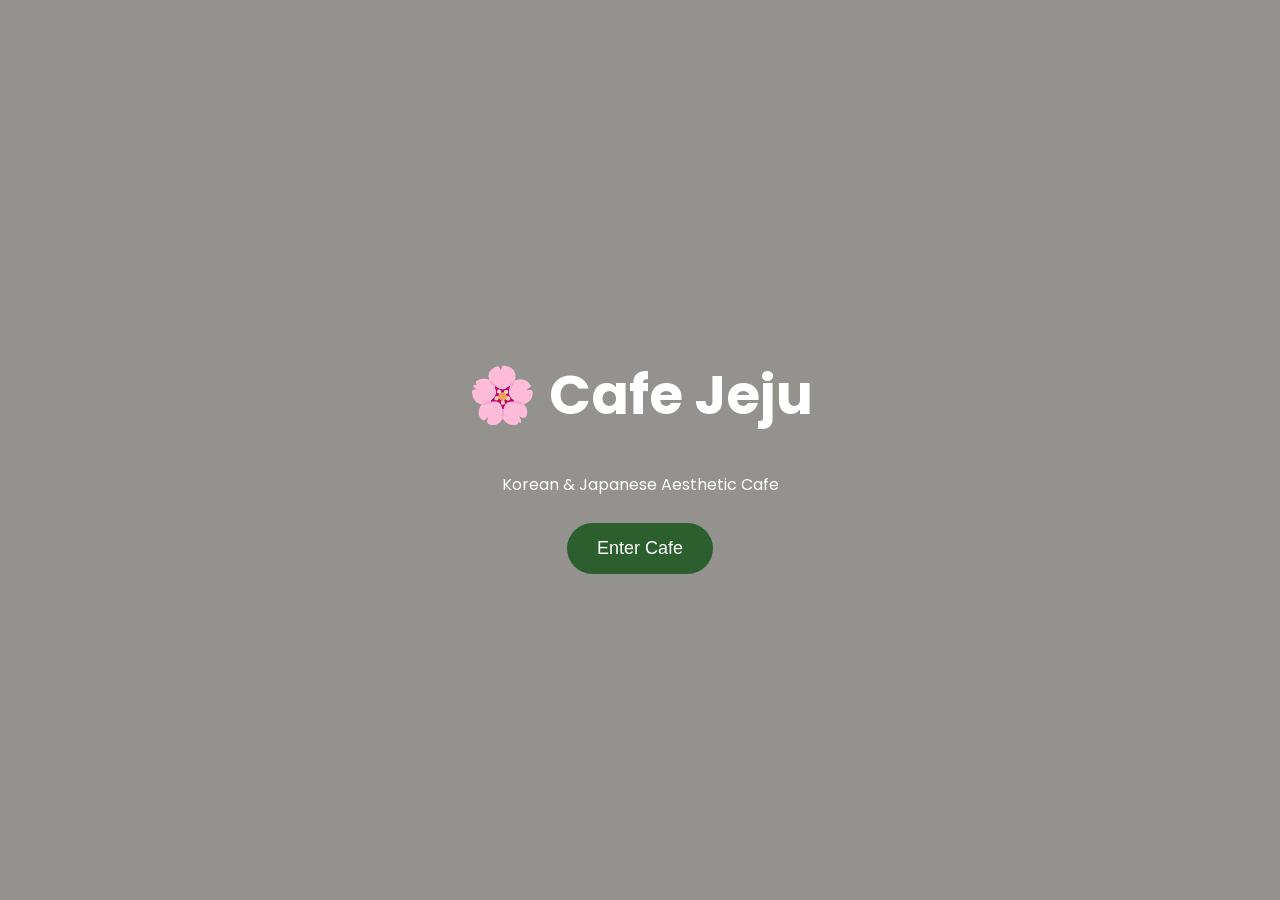
<file: index.html>
<!DOCTYPE html>
<html>
<head>
<title>Cafe Jeju</title>
<link rel="stylesheet" href="style.css">
<link href="https://fonts.googleapis.com/css2?family=Poppins:wght@300;600&display=swap" rel="stylesheet">
</head>

<body class="landing">

<div class="overlay">

<h1>🌸 Cafe Jeju</h1>
<p>Korean & Japanese Aesthetic Cafe</p>

<a href="menu.html">
<button class="btn-main">Enter Cafe</button>
</a>

</div>

</body>
</html>
</file>
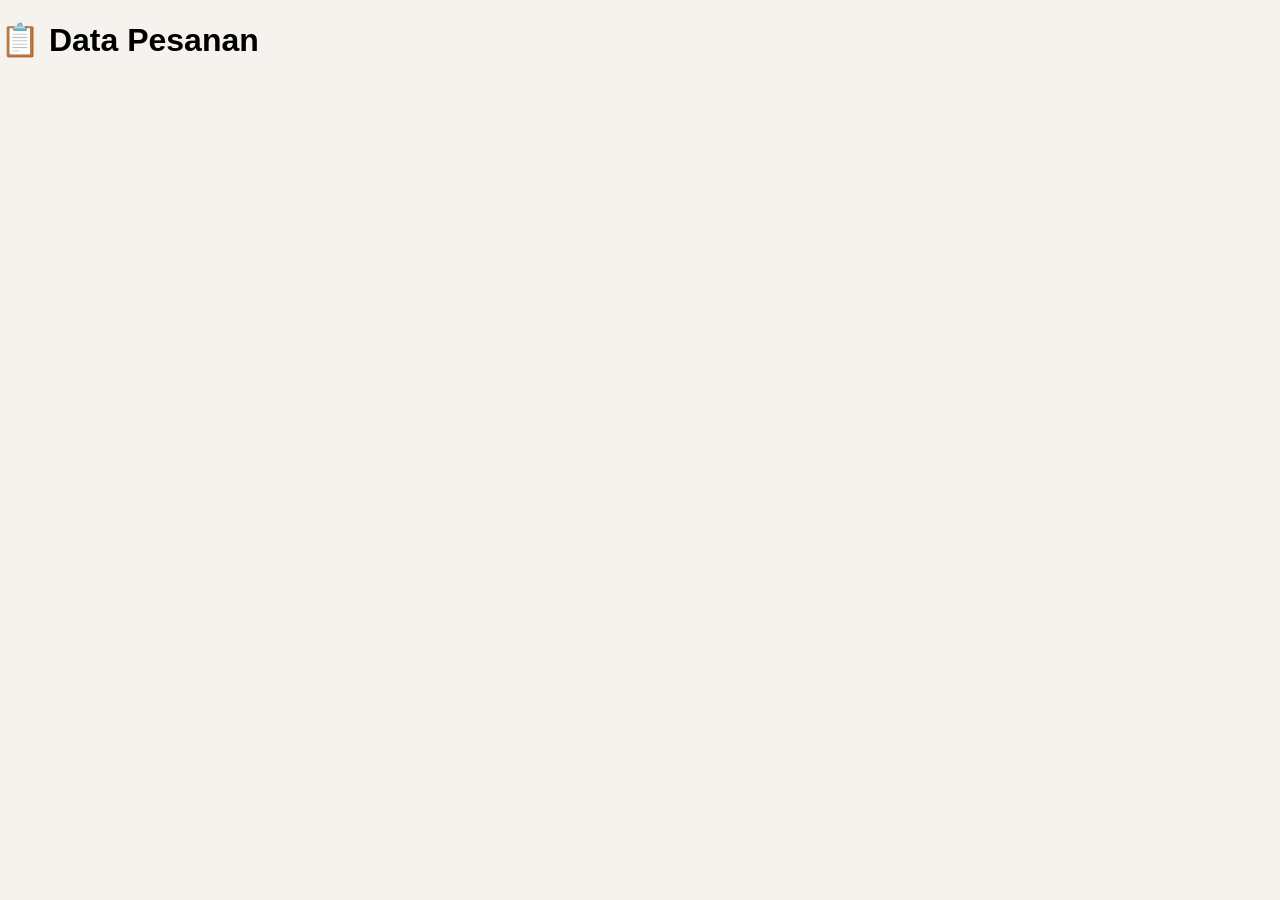
<file: admin.html>
<!DOCTYPE html>
<html>
<head>
<title>Admin Cafe</title>
<link rel="stylesheet" href="style.css">
</head>

<body>

<h1>📋 Data Pesanan</h1>

<div id="admin"></div>

<script>

let orders = JSON.parse(localStorage.getItem("orders")) || [];
let div=document.getElementById("admin");

orders.forEach((o,index)=>{

div.innerHTML+=`<h3>Order ${index+1}</h3>`;

o.items.forEach(i=>{
div.innerHTML+=`<p>${i.nama} (${i.qty})</p>`;
});

div.innerHTML+=`<hr>`;
});

</script>

</body>
</html>
</file>
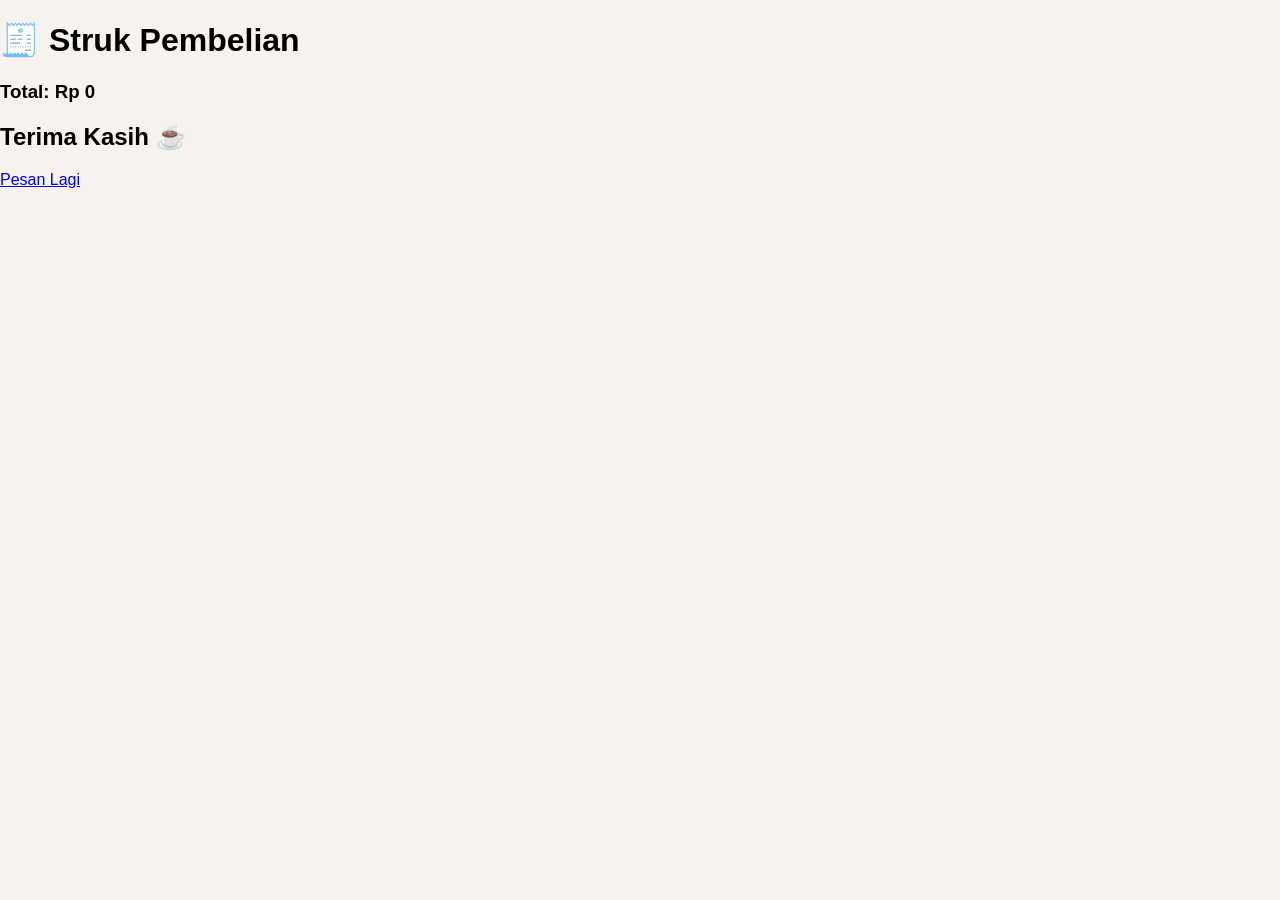
<file: struk.html>
<!DOCTYPE html>
<html>
<head>
<title>Struk Cafe Jeju</title>
<link rel="stylesheet" href="style.css">
</head>

<body>

<h1>🧾 Struk Pembelian</h1>

<div id="struk"></div>

<h2>Terima Kasih ☕</h2>

<a href="menu.html">Pesan Lagi</a>

<script>

let data = JSON.parse(localStorage.getItem("struk")) || [];
let div=document.getElementById("struk");

let total=0;

data.forEach(i=>{
total += i.harga*i.qty;

div.innerHTML+=`
<p>${i.nama} x ${i.qty} = Rp ${i.harga*i.qty}</p>
`;
});

div.innerHTML+=`<h3>Total: Rp ${total}</h3>`;

</script>

</body>
</html>
</file>
<file: style.css>
body{
margin:0;
font-family:'Poppins',sans-serif;
background:#f6f3ee;
}

/* ===== LANDING PAGE ===== */

.landing{
background-image:
linear-gradient(rgba(0,0,0,0.4),rgba(0,0,0,0.4)),
url("https://images.unsplash.com/photo-1528164344705-47542687000d");
background-size:cover;
background-position:center;
height:100vh;
color:white;
display:flex;
justify-content:center;
align-items:center;
text-align:center;
}

.overlay h1{
font-size:55px;
}

.btn-main{
padding:15px 30px;
background:#2c5f2d;
border:none;
color:white;
border-radius:30px;
font-size:18px;
cursor:pointer;
}

/* ===== AREA MENU BACKGROUND ===== */

.menu-area{
background-image:
linear-gradient(rgba(255,255,255,0.9),rgba(255,255,255,0.9)),
url("https://images.unsplash.com/photo-1555396273-367ea4eb4db5");
background-size:cover;
padding:40px 0;
}

/* ===== CATEGORY TITLE ===== */

.kategori{
text-align:center;
font-size:28px;
margin:40px 0 10px;
color:#2c5f2d;
}

/* ===== MENU CARD ===== */

.menu{
display:flex;
flex-wrap:wrap;
justify-content:center;
gap:25px;
}

.card{
background:white;
width:220px;
border-radius:15px;
overflow:hidden;
box-shadow:0 5px 15px rgba(0,0,0,0.15);
transition:0.3s;
}

.card:hover{
transform:translateY(-8px);
}

.card img{
width:100%;
height:150px;
object-fit:cover;
}

button{
margin:10px;
padding:10px;
border:none;
background:#2c5f2d;
color:white;
border-radius:8px;
cursor:pointer;
}
</file>
